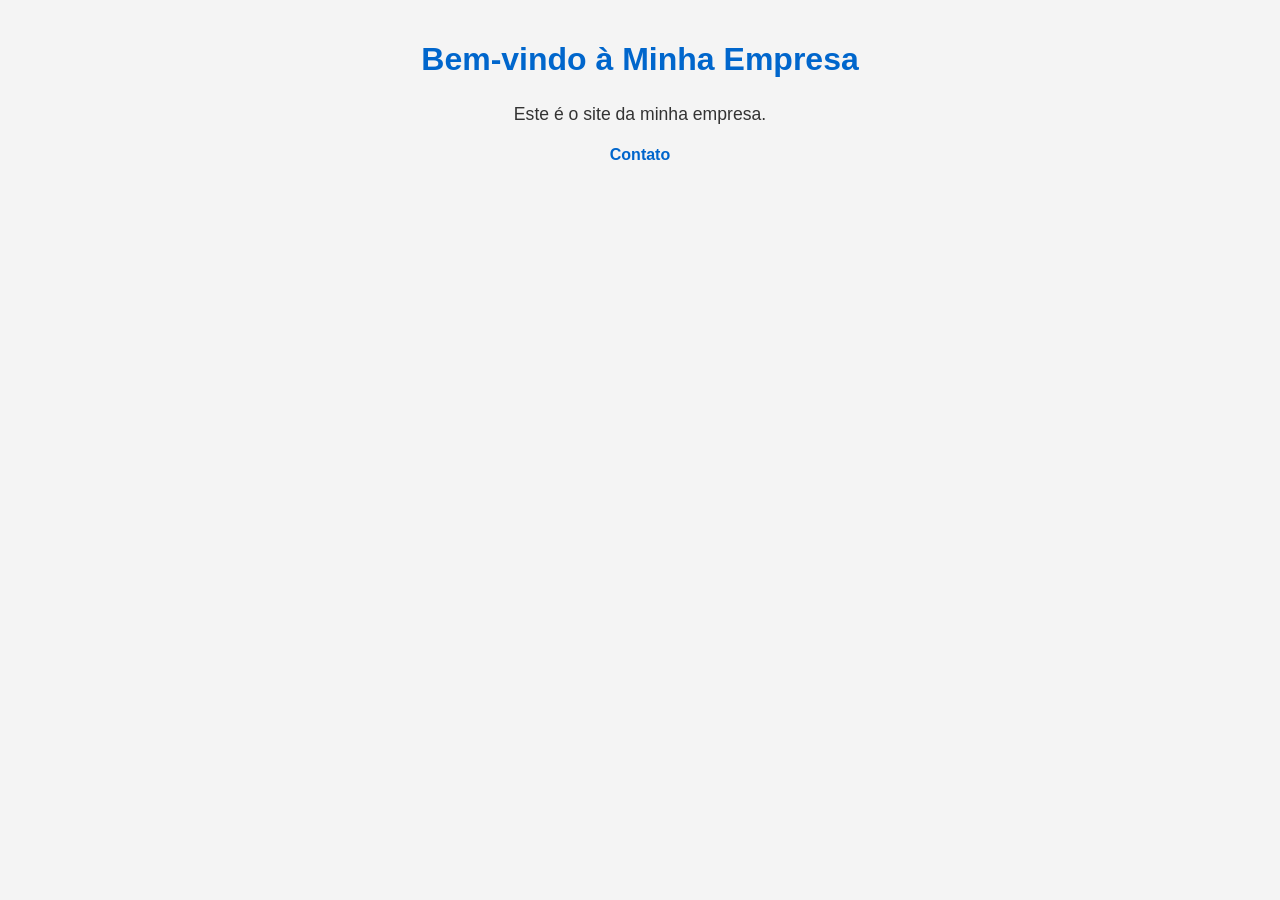
<file: index.html>
<!DOCTYPE html>
<html>
<head>
    <title>GD2Soluções</title>
    <link rel="stylesheet" href="style.css">
</head>
<body>
    <h1>Bem-vindo à Minha Empresa</h1>
    <p>Este é o site da minha empresa.</p>
    <ul>
        <li><a href="contato.html">Contato</a></li>
    </ul>
</body>
</html>
</file>
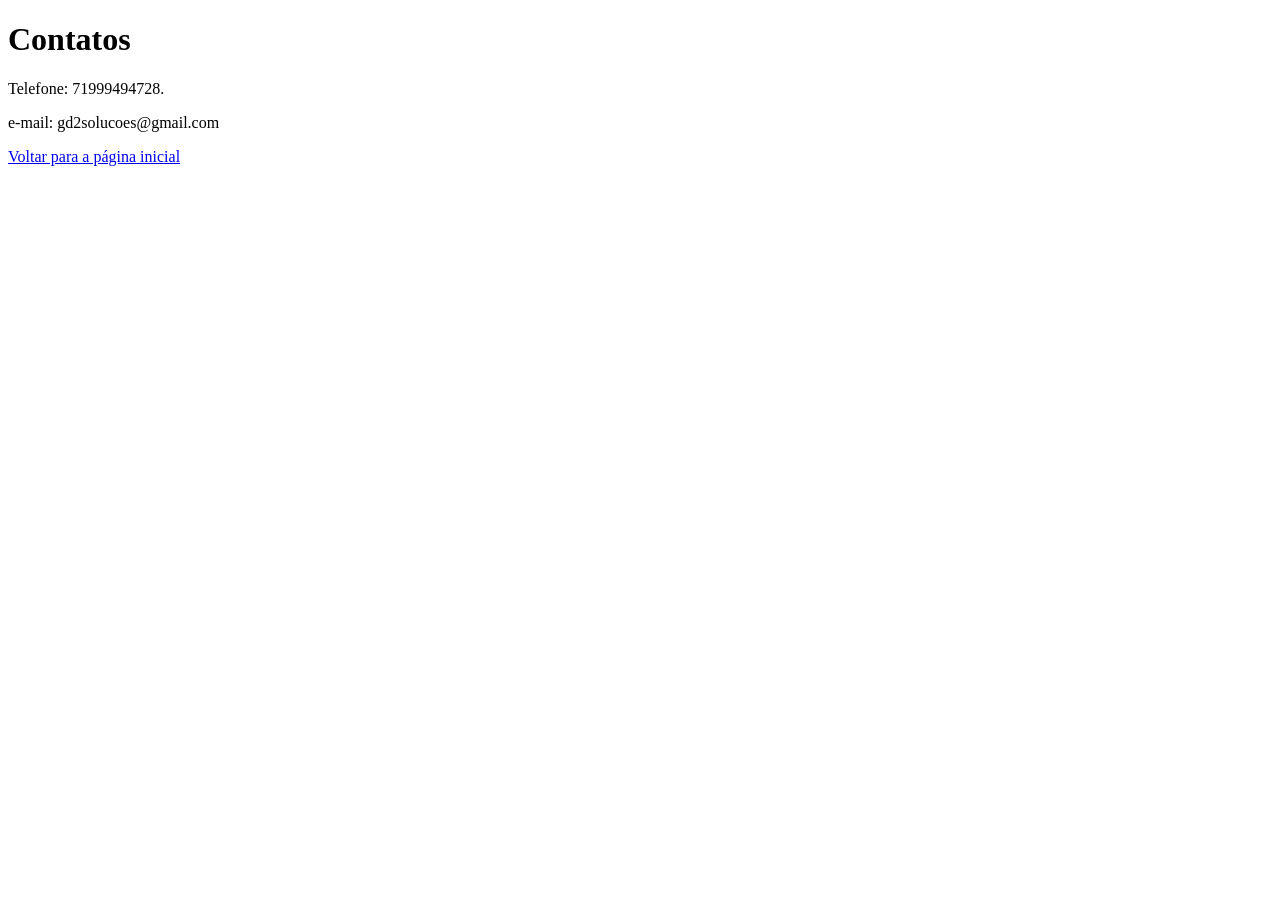
<file: contato.html>
<!DOCTYPE html>
<html>
<head>
    <title>Sobre Nós</title>
</head>
<body>
    <h1>Contatos</h1>
    <p>Telefone: 71999494728.</p>
    <p>e-mail: gd2solucoes@gmail.com</p>
    <a href="index.html">Voltar para a página inicial</a>
</body>
</html>
</file>
<file: style.css>
body {
    font-family: Arial, sans-serif; /* Fonte simples e moderna */
    background-color: #f4f4f4; /* Fundo cinza claro */
    color: #333; /* Cor do texto escuro */
    margin: 0;
    padding: 20px;
}

h1 {
    color: #0066cc; /* Azul para o título */
    text-align: center; /* Centraliza o título */
}

p {
    font-size: 1.1em; /* Tamanho do texto um pouco maior */
    line-height: 1.6; /* Espaçamento entre linhas */
    text-align: center; /* Centraliza o parágrafo */
}

ul {
    list-style-type: none; /* Remove os marcadores da lista */
    padding: 0;
    text-align: center; /* Centraliza a lista */
}

ul li {
    display: inline; /* Coloca os itens da lista na mesma linha */
    margin: 0 10px; /* Espaçamento entre os itens */
}

ul li a {
    text-decoration: none; /* Remove o sublinhado dos links */
    color: #0066cc; /* Azul para os links */
    font-weight: bold; /* Texto em negrito */
}

ul li a:hover {
    color: #004499; /* Azul mais escuro ao passar o mouse */
}
</file>
